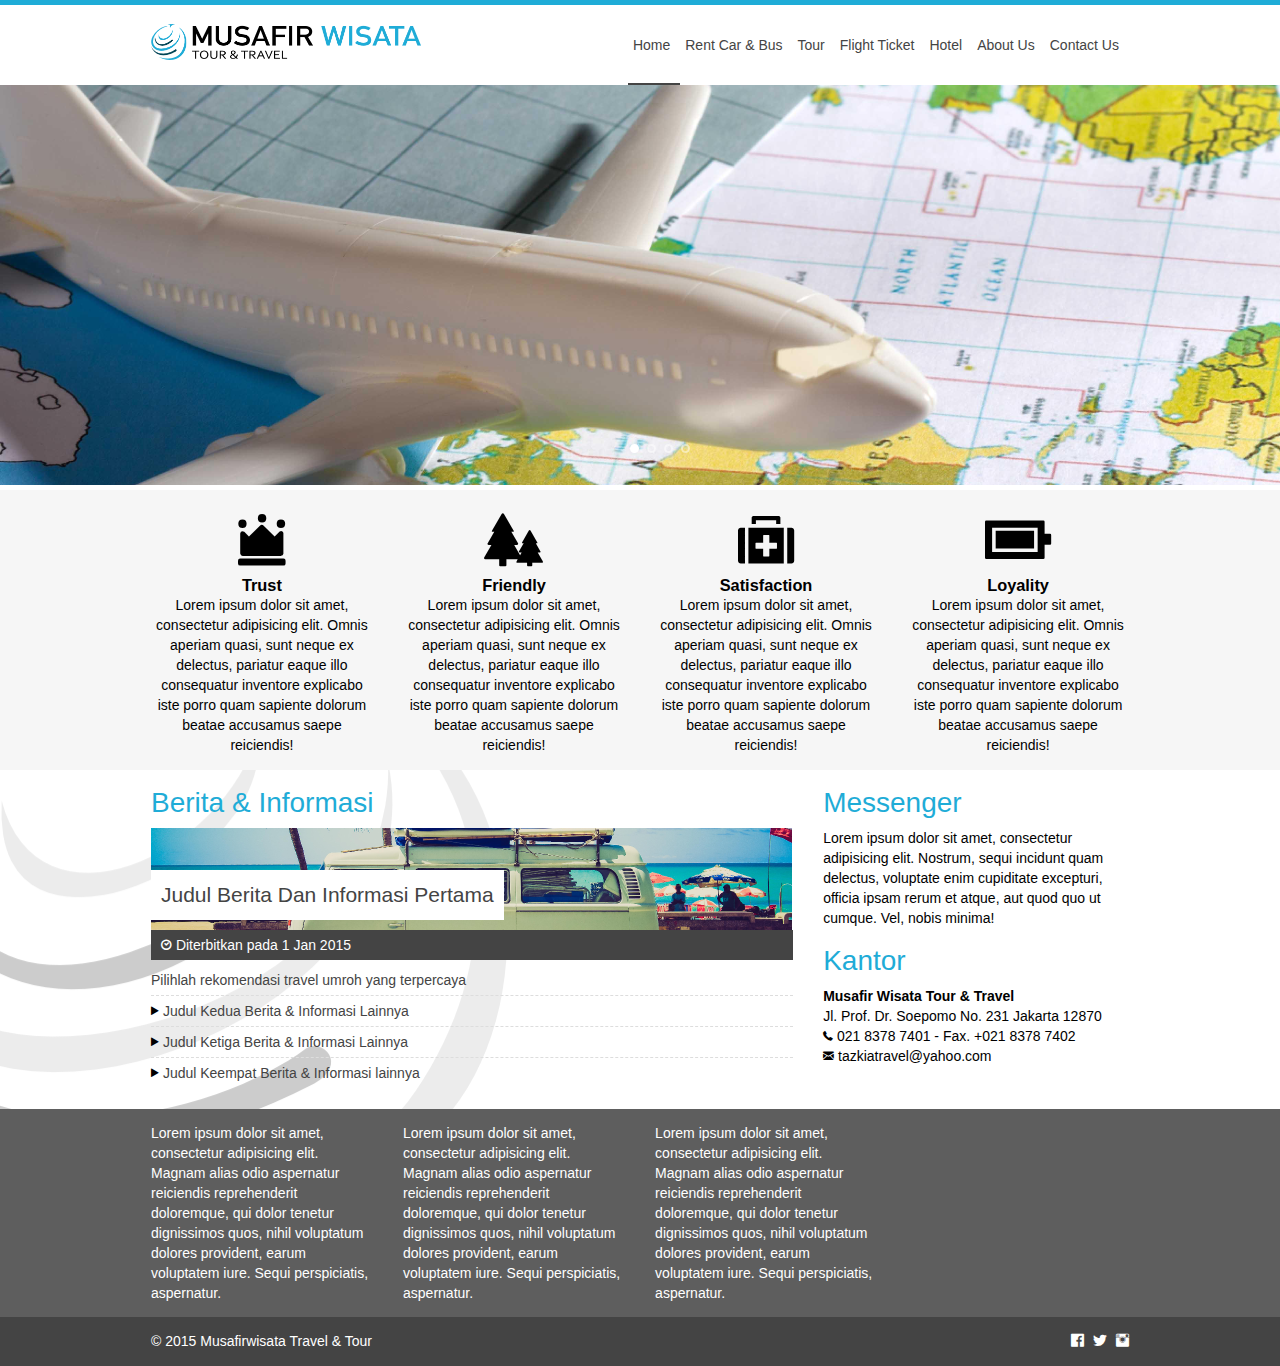
<file: index.html>
<!DOCTYPE html>
<!--[if lt IE 7]>      <html class="no-js lt-ie9 lt-ie8 lt-ie7"> <![endif]-->
<!--[if IE 7]>         <html class="no-js lt-ie9 lt-ie8"> <![endif]-->
<!--[if IE 8]>         <html class="no-js lt-ie9"> <![endif]-->
<!--[if gt IE 8]><!--> <html class="no-js"> <!--<![endif]-->
    <head>
        <meta charset="utf-8">
        <meta http-equiv="X-UA-Compatible" content="IE=edge,chrome=1">
        <title>Musafir Wisata</title>
        <meta name="descriptoin" content="">
        <meta name="viewport" content="width=device-width">

        <!-- Place favicon.ico and apple-touch-icon.png in the root directory -->

        <link rel="stylesheet" href="public/css/style.css">
        <!-- <link href='http://fonts.googleapis.com/css?family=Quicksand' rel='stylesheet' type='text/css'> -->

        
    </head>
    <body>
        <!--[if lt IE 7]>
            <p class="chromeframe">You are using an <strong>outdated</strong> browser. Please <a href="http://browsehappy.com/">upgrade your browser</a> or <a href="http://www.google.com/chromeframe/?redirect=true">activate Google Chrome Frame</a> to improve your experience.</p>
        <![endif]-->

        <!-- it just a sample conten, you can remove it -->
        
        <div id="header" class="bungkus">
            <header class="baris">
                <div class="zeen-4">
                    <div id="logo">
                        <h1>
                            <img src="./public/img/logo.png" alt="Musafir Wisata Travel">
                        </h1>
                    </div>
                </div>
                <div class="zeen-8">
                    
                    <nav>
                        <ul>
                            <li><a href="#" class="active">Home</a></li>
                            <li><a href="#">Rent Car & Bus</a></li>
                            <li><a href="#">Tour</a></li>
                            <li><a href="#">Flight Ticket</a></li>
                            <li><a href="#">Hotel</a></li>
                            <li><a href="#">About Us</a></li>
                            <li><a href="#">Contact Us</a></li>
                        </ul>
                    </nav>
                </div>
            </header>

        </div>
        <div id="slide">
            <ul>
                <li>
                    <img src="./public/img/slide-1.png" alt="Slide">
                </li>
                <li>
                    <img src="./public/img/slide-2.png" alt="Slide">
                </li>
                <li>
                    <img src="./public/img/slide-3.png" alt="Slide">
                </li>
                <li>
                    <img src="./public/img/slide-4.png" alt="Slide">
                </li>
            </ul>
            
        </div>
        <div id="konten-atas" class="bungkus">
            <div class="baris">
                <div class="zeen-3">
                    <i class="fi-crown"></i>
                    <h3>Trust</h3>
                    <p>
                        Lorem ipsum dolor sit amet, consectetur adipisicing elit. Omnis aperiam quasi, sunt neque ex delectus, pariatur eaque illo consequatur inventore explicabo iste porro quam sapiente dolorum beatae accusamus saepe reiciendis!
                    </p>
                </div>
                <div class="zeen-3">
                    <i class="fi-trees"></i>
                    <h3>Friendly</h3>
                    <p>
                        Lorem ipsum dolor sit amet, consectetur adipisicing elit. Omnis aperiam quasi, sunt neque ex delectus, pariatur eaque illo consequatur inventore explicabo iste porro quam sapiente dolorum beatae accusamus saepe reiciendis!
                    </p>
                </div>
                <div class="zeen-3">
                    <i class="fi-first-aid"></i>
                    <h3>Satisfaction</h3>
                    <p>
                        Lorem ipsum dolor sit amet, consectetur adipisicing elit. Omnis aperiam quasi, sunt neque ex delectus, pariatur eaque illo consequatur inventore explicabo iste porro quam sapiente dolorum beatae accusamus saepe reiciendis!
                    </p>
                </div>
                <div class="zeen-3">
                
                    <i class="fi-battery-full"></i>
                    <h3>Loyality</h3>
                    <p>
                        Lorem ipsum dolor sit amet, consectetur adipisicing elit. Omnis aperiam quasi, sunt neque ex delectus, pariatur eaque illo consequatur inventore explicabo iste porro quam sapiente dolorum beatae accusamus saepe reiciendis!
                    </p>
                </div>
            </div>
        </div>
        <div id="konten-utama" class="bungkus">
            <div class="baris">
                <div class="zeen-8">
                    <h2>Berita & Informasi</h2>
                    <!-- <article>
                        <h1>
                            <a href="#">Judul Berita Dan Informasi</a>
                        </h1>
                        <img src="public/img/thumb.png" alt="">
                        <div class="meta"><i class="fi-clock"></i> Diterbitkan pada 1 Jan 2015</div>
                        <p>
                            Lorem ipsum dolor sit amet, consectetur adipisicing elit. Tempore voluptatum, placeat, accusantium qui voluptate nisi iste expedita mollitia accusamus veniam neque aspernatur deserunt maxime repudiandae odit fuga eligendi officiis distinctio!
                        </p>
                    </article> -->
                    <ul>
                        <li>
                            <h1>
                                <a href="#">Judul Berita Dan Informasi Pertama</a>
                            </h1>
                            <img src="public/img/thumb.png" alt="">
                            <div class="meta"><i class="fi-clock"></i> Diterbitkan pada 1 Jan 2015</div>
                        </li>

                        <li>
                             <a href="#">Pilihlah rekomendasi travel umroh yang terpercaya</a>
                        </li>
                        <li><i class="fi-play"></i> <a href="#">Judul Kedua Berita & Informasi Lainnya</a></li>
                        <li><i class="fi-play"></i> <a href="#">Judul Ketiga Berita & Informasi Lainnya</a></li>
                        <li><i class="fi-play"></i> <a href="#">Judul Keempat Berita & Informasi lainnya</a></li>
                    </ul>
                </div>
                <aside class="zeen-4">
                    <article>
                        <h2>Messenger</h2>
                        <p>
                            Lorem ipsum dolor sit amet, consectetur adipisicing elit. Nostrum, sequi incidunt quam delectus, voluptate enim cupiditate excepturi, officia ipsam rerum et atque, aut quod quo ut cumque. Vel, nobis minima!
                        </p>
                    </article>
                    <article>
                        <h2>Kantor</h2>
                        <p>
                            <strong>Musafir Wisata Tour & Travel</strong>
                            <br>
                            Jl. Prof. Dr. Soepomo No. 231 Jakarta 12870
                            <br><i class="fi-telephone"></i> 021 8378 7401 - Fax. +021 8378 7402
                            <br><i class="fi-mail"></i> tazkiatravel@yahoo.com
                        </p>
                    </article>
                </aside>
            </div>
        </div>
        <div id="top-footer" class="bungkus">
            <div class="baris">
                <div class="zeen-3">
                    <p>
                        Lorem ipsum dolor sit amet, consectetur adipisicing elit. Magnam alias odio aspernatur reiciendis reprehenderit doloremque, qui dolor tenetur dignissimos quos, nihil voluptatum dolores provident, earum voluptatem iure. Sequi perspiciatis, aspernatur.
                    </p>
                </div>
                <div class="zeen-3">
                    <p>
                        Lorem ipsum dolor sit amet, consectetur adipisicing elit. Magnam alias odio aspernatur reiciendis reprehenderit doloremque, qui dolor tenetur dignissimos quos, nihil voluptatum dolores provident, earum voluptatem iure. Sequi perspiciatis, aspernatur.
                    </p>
                </div>
                <div class="zeen-3">
                    <p>
                        Lorem ipsum dolor sit amet, consectetur adipisicing elit. Magnam alias odio aspernatur reiciendis reprehenderit doloremque, qui dolor tenetur dignissimos quos, nihil voluptatum dolores provident, earum voluptatem iure. Sequi perspiciatis, aspernatur.
                    </p>
                </div>
            </div>
        </div>
        <div id="footer" class="bungkus">
            <div class="baris">
                <div class="zeen-12">
                    <div class="kiri">
                        <p>
                            &copy; 2015 Musafirwisata Travel & Tour
                        </p>
                    </div>
                    <div class="kanan">
                        <p>
                            <a href="#"><i class="fi-social-facebook"></i></a>
                            <a href="#"><i class="fi-social-twitter"></i></a>
                            <a href="#"><i class="fi-social-instagram"></i></a>

                        </p>
                    </div>
                </div>
            </div>
        </div>

        <script src="public/js/vendor/jquery-1.9.1.min.js"></script>
        <script src="public/js/unslider.min.js"></script>
        <script src="public/js/main.js"></script>
    </body>
</html>
</file>
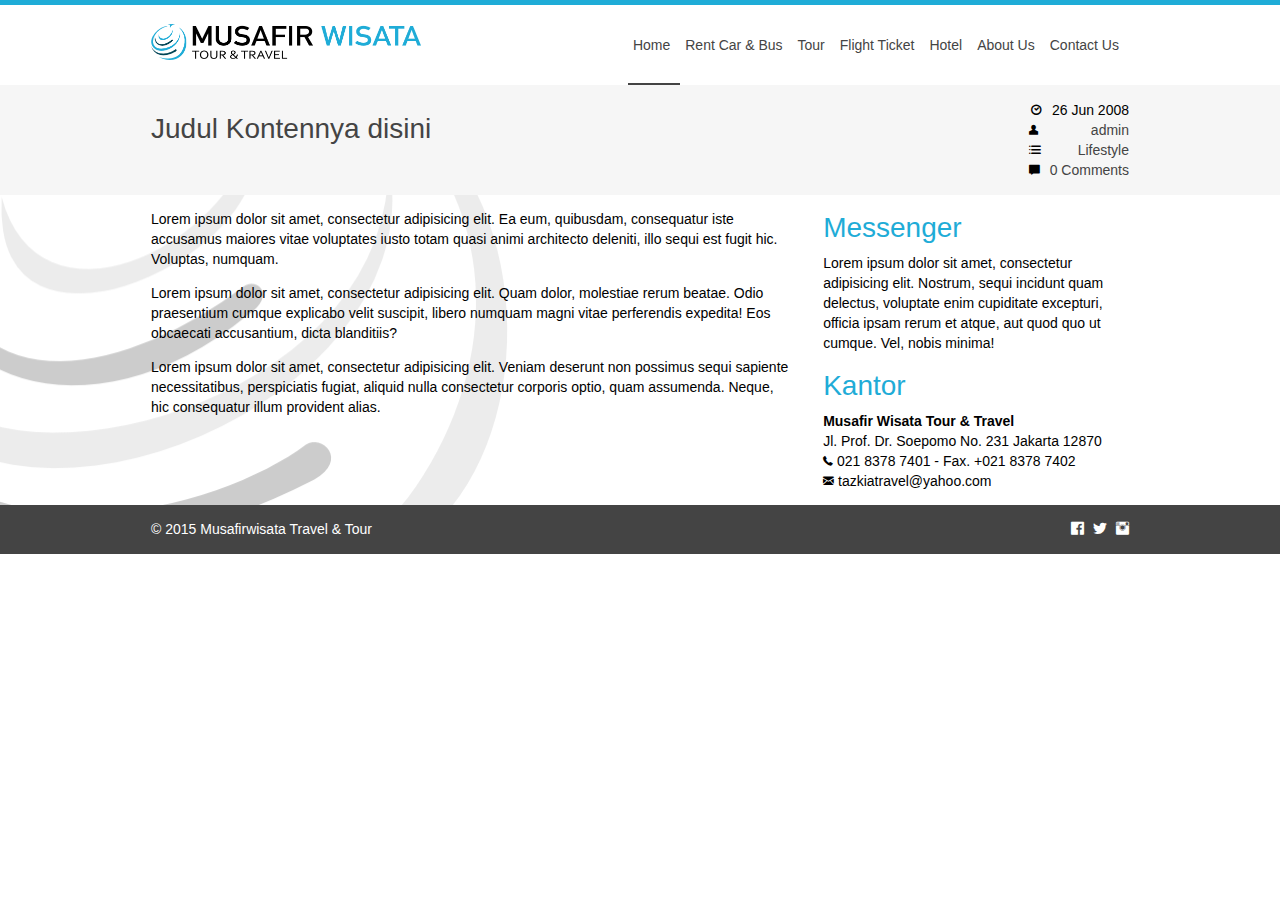
<file: detail.html>
<!DOCTYPE html>
<!--[if lt IE 7]>      <html class="no-js lt-ie9 lt-ie8 lt-ie7"> <![endif]-->
<!--[if IE 7]>         <html class="no-js lt-ie9 lt-ie8"> <![endif]-->
<!--[if IE 8]>         <html class="no-js lt-ie9"> <![endif]-->
<!--[if gt IE 8]><!--> <html class="no-js"> <!--<![endif]-->
    <head>
        <meta charset="utf-8">
        <meta http-equiv="X-UA-Compatible" content="IE=edge,chrome=1">
        <title>Musafir Wisata</title>
        <meta name="descriptoin" content="">
        <meta name="viewport" content="width=device-width">

        <!-- Place favicon.ico and apple-touch-icon.png in the root directory -->

        <link rel="stylesheet" href="public/css/style.css">
        <!-- <link href='http://fonts.googleapis.com/css?family=Quicksand' rel='stylesheet' type='text/css'> -->

        
    </head>
    <body>
        <!--[if lt IE 7]>
            <p class="chromeframe">You are using an <strong>outdated</strong> browser. Please <a href="http://browsehappy.com/">upgrade your browser</a> or <a href="http://www.google.com/chromeframe/?redirect=true">activate Google Chrome Frame</a> to improve your experience.</p>
        <![endif]-->

        <!-- it just a sample conten, you can remove it -->
        
        <div id="header" class="bungkus">
            <header class="baris">
                <div class="zeen-4">
                    <div id="logo">
                        <h1>
                            <img src="./public/img/logo.png" alt="Musafir Wisata Travel">
                        </h1>
                    </div>
                </div>
                <div class="zeen-8">
                    
                    <nav>
                        <ul>
                            <li><a href="#" class="active">Home</a></li>
                            <li><a href="#">Rent Car & Bus</a></li>
                            <li><a href="#">Tour</a></li>
                            <li><a href="#">Flight Ticket</a></li>
                            <li><a href="#">Hotel</a></li>
                            <li><a href="#">About Us</a></li>
                            <li><a href="#">Contact Us</a></li>
                        </ul>
                    </nav>
                </div>
            </header>

        </div>
       
        <div id="konten-atas" class="bungkus" class="detail-page">
            <div class="baris">
                <div class="zeen-12">
                    <h1>
                        <a href="#">Judul Kontennya disini</a>
                    </h1>
                    <time datetime="2008-06-26" class="post-date entry-date updated" itemprop="datePublished"><i class="fi-clock"></i> 26 Jun 2008</time>
                    <p class="post-meta entry-meta"> 
                        <span class="post-author"><span class="author vcard" itemprop="author" ><i class="fi-torso"></i><a class="url fn n" href="#" rel="author" itemprop="name">admin</a></span></span>
                        <span class="post-category"><i class="fi-list-bullet"></i><a href="#" rel="category tag">Lifestyle</a></span>
                        <span class="post-comment"><i class="fi-comment"></i><a href="#" title="Komentar pada Clean Air">0 Comments</a></span>
                    </p>
                </div>
            </div>
        </div>
        <div id="konten-utama" class="bungkus">
            <div class="baris">
                <div class="zeen-8">
                    <div class="entry-content">
                        <p>
                            Lorem ipsum dolor sit amet, consectetur adipisicing elit. Ea eum, quibusdam, consequatur iste accusamus maiores vitae voluptates iusto totam quasi animi architecto deleniti, illo sequi est fugit hic. Voluptas, numquam.
                        </p>
                        <p>
                            Lorem ipsum dolor sit amet, consectetur adipisicing elit. Quam dolor, molestiae rerum beatae. Odio praesentium cumque explicabo velit suscipit, libero numquam magni vitae perferendis expedita! Eos obcaecati accusantium, dicta blanditiis?
                        </p>
                        <p>
                            Lorem ipsum dolor sit amet, consectetur adipisicing elit. Veniam deserunt non possimus sequi sapiente necessitatibus, perspiciatis fugiat, aliquid nulla consectetur corporis optio, quam assumenda. Neque, hic consequatur illum provident alias.
                        </p>
                    </div>
                </div>
                <aside class="zeen-4">
                    <article>
                        <h2>Messenger</h2>
                        <p>
                            Lorem ipsum dolor sit amet, consectetur adipisicing elit. Nostrum, sequi incidunt quam delectus, voluptate enim cupiditate excepturi, officia ipsam rerum et atque, aut quod quo ut cumque. Vel, nobis minima!
                        </p>
                    </article>
                    <article>
                        <h2>Kantor</h2>
                        <p>
                            <strong>Musafir Wisata Tour & Travel</strong>
                            <br>
                            Jl. Prof. Dr. Soepomo No. 231 Jakarta 12870
                            <br><i class="fi-telephone"></i> 021 8378 7401 - Fax. +021 8378 7402
                            <br><i class="fi-mail"></i> tazkiatravel@yahoo.com
                        </p>
                    </article>
                </aside>
            </div>
        </div>
        <div id="footer" class="bungkus">
            <div class="baris">
                <div class="zeen-12">
                    <div class="kiri">
                        <p>
                            &copy; 2015 Musafirwisata Travel & Tour
                        </p>
                    </div>
                    <div class="kanan">
                        <p>
                            <a href="#"><i class="fi-social-facebook"></i></a>
                            <a href="#"><i class="fi-social-twitter"></i></a>
                            <a href="#"><i class="fi-social-instagram"></i></a>

                        </p>
                    </div>
                </div>
            </div>
        </div>

        <script src="public/js/vendor/jquery-1.9.1.min.js"></script>
        <script src="public/js/unslider.min.js"></script>
        <script src="public/js/main.js"></script>
    </body>
</html>
</file>
<file: public/css/style.css>
article,
aside,
details,
figcaption,
figure,
footer,
header,
hgroup,
main,
nav,
section,
summary {
  display: block;
}

audio,
canvas,
video {
  display: inline-block;
}

audio:not([controls]) {
  display: none;
  height: 0;
}

[hidden] {
  display: none;
}

html {
  background: #fff;
  /* 1 */
  color: #000;
  /* 2 */
  font-family: sans-serif;
  /* 3 */
  -ms-text-size-adjust: 100%;
  /* 4 */
  -webkit-text-size-adjust: 100%;
  /* 4 */
}

body {
  margin: 0;
}

a:focus {
  outline: thin dotted;
}

a:active,
a:hover {
  outline: 0;
}

h1 {
  font-size: 2em;
  margin: 0.67em 0;
}

abbr[title] {
  border-bottom: 1px dotted;
}

b,
strong {
  font-weight: bold;
}

dfn {
  font-style: italic;
}

hr {
  -moz-box-sizing: content-box;
  box-sizing: content-box;
  height: 0;
}

mark {
  background: #ff0;
  color: #000;
}

code,
kbd,
pre,
samp {
  font-family: monospace, serif;
  font-size: 1em;
}

pre {
  white-space: pre-wrap;
}

q {
  quotes: "\201C" "\201D" "\2018" "\2019";
}

small {
  font-size: 80%;
}

sub,
sup {
  font-size: 75%;
  line-height: 0;
  position: relative;
  vertical-align: baseline;
}

sup {
  top: -0.5em;
}

sub {
  bottom: -0.25em;
}

img {
  border: 0;
}

svg:not(:root) {
  overflow: hidden;
}

figure {
  margin: 0;
}

fieldset {
  border: 1px solid #c0c0c0;
  margin: 0 2px;
  padding: 0.35em 0.625em 0.75em;
}

legend {
  border: 0;
  /* 1 */
  padding: 0;
  /* 2 */
}

button,
input,
select,
textarea {
  font-family: inherit;
  /* 1 */
  font-size: 100%;
  /* 2 */
  margin: 0;
  /* 3 */
}

button,
input {
  line-height: normal;
}

button,
select {
  text-transform: none;
}

button,
html input[type="button"],
input[type="reset"],
input[type="submit"] {
  -webkit-appearance: button;
  /* 2 */
  cursor: pointer;
  /* 3 */
}

button[disabled],
html input[disabled] {
  cursor: default;
}

input[type="checkbox"],
input[type="radio"] {
  box-sizing: border-box;
  /* 1 */
  padding: 0;
  /* 2 */
}

input[type="search"] {
  -webkit-appearance: textfield;
  /* 1 */
  -moz-box-sizing: content-box;
  -webkit-box-sizing: content-box;
  /* 2 */
  box-sizing: content-box;
}

input[type="search"]::-webkit-search-cancel-button,
input[type="search"]::-webkit-search-decoration {
  -webkit-appearance: none;
}

button::-moz-focus-inner,
input::-moz-focus-inner {
  border: 0;
  padding: 0;
}

textarea {
  overflow: auto;
  /* 1 */
  vertical-align: top;
  /* 2 */
}

table {
  border-collapse: collapse;
  border-spacing: 0;
}

/* 
 * Foundation Icons v 3.0
 * Made by ZURB 2013 http://zurb.com/playground/foundation-icon-fonts-3
 * MIT License
 */
@font-face {
  font-family: "foundation-icons";
  src: url('../fonts/foundation-icons.ttf?1421068363') format('truetype'), url('../fonts/foundation-icons.eot?&1421068363#iefix') format('embedded-opentype'), url('../fonts/foundation-icons.woff?1421068363') format('woff'), url('../fonts/foundation-icons.svg?1421068363#fontcustom') format('svg');
}
.step {
  display: inline-block;
  line-height: 1;
  width: 10%;
}

.size-12 {
  font-size: 12px;
}

.size-14 {
  font-size: 14px;
}

.size-16 {
  font-size: 16px;
}

.size-18 {
  font-size: 18px;
}

.size-21 {
  font-size: 21px;
}

.size-24 {
  font-size: 24px;
}

.size-36 {
  font-size: 36px;
}

.size-48 {
  font-size: 48px;
}

.size-60 {
  font-size: 60px;
}

.size-72 {
  font-size: 72px;
}

.fi-address-book:before,
.fi-alert:before,
.fi-align-center:before,
.fi-align-justify:before,
.fi-align-left:before,
.fi-align-right:before,
.fi-anchor:before,
.fi-annotate:before,
.fi-archive:before,
.fi-arrow-down:before,
.fi-arrow-left:before,
.fi-arrow-right:before,
.fi-arrow-up:before,
.fi-arrows-compress:before,
.fi-arrows-expand:before,
.fi-arrows-in:before,
.fi-arrows-out:before,
.fi-asl:before,
.fi-asterisk:before,
.fi-at-sign:before,
.fi-background-color:before,
.fi-battery-empty:before,
.fi-battery-full:before,
.fi-battery-half:before,
.fi-bitcoin-circle:before,
.fi-bitcoin:before,
.fi-blind:before,
.fi-bluetooth:before,
.fi-bold:before,
.fi-book-bookmark:before,
.fi-book:before,
.fi-bookmark:before,
.fi-braille:before,
.fi-burst-new:before,
.fi-burst-sale:before,
.fi-burst:before,
.fi-calendar:before,
.fi-camera:before,
.fi-check:before,
.fi-checkbox:before,
.fi-clipboard-notes:before,
.fi-clipboard-pencil:before,
.fi-clipboard:before,
.fi-clock:before,
.fi-closed-caption:before,
.fi-cloud:before,
.fi-comment-minus:before,
.fi-comment-quotes:before,
.fi-comment-video:before,
.fi-comment:before,
.fi-comments:before,
.fi-compass:before,
.fi-contrast:before,
.fi-credit-card:before,
.fi-crop:before,
.fi-crown:before,
.fi-css3:before,
.fi-database:before,
.fi-die-five:before,
.fi-die-four:before,
.fi-die-one:before,
.fi-die-six:before,
.fi-die-three:before,
.fi-die-two:before,
.fi-dislike:before,
.fi-dollar-bill:before,
.fi-dollar:before,
.fi-download:before,
.fi-eject:before,
.fi-elevator:before,
.fi-euro:before,
.fi-eye:before,
.fi-fast-forward:before,
.fi-female-symbol:before,
.fi-female:before,
.fi-filter:before,
.fi-first-aid:before,
.fi-flag:before,
.fi-folder-add:before,
.fi-folder-lock:before,
.fi-folder:before,
.fi-foot:before,
.fi-foundation:before,
.fi-graph-bar:before,
.fi-graph-horizontal:before,
.fi-graph-pie:before,
.fi-graph-trend:before,
.fi-guide-dog:before,
.fi-hearing-aid:before,
.fi-heart:before,
.fi-home:before,
.fi-html5:before,
.fi-indent-less:before,
.fi-indent-more:before,
.fi-info:before,
.fi-italic:before,
.fi-key:before,
.fi-laptop:before,
.fi-layout:before,
.fi-lightbulb:before,
.fi-like:before,
.fi-link:before,
.fi-list-bullet:before,
.fi-list-number:before,
.fi-list-thumbnails:before,
.fi-list:before,
.fi-lock:before,
.fi-loop:before,
.fi-magnifying-glass:before,
.fi-mail:before,
.fi-male-female:before,
.fi-male-symbol:before,
.fi-male:before,
.fi-map:before,
.fi-marker:before,
.fi-megaphone:before,
.fi-microphone:before,
.fi-minus-circle:before,
.fi-minus:before,
.fi-mobile-signal:before,
.fi-mobile:before,
.fi-monitor:before,
.fi-mountains:before,
.fi-music:before,
.fi-next:before,
.fi-no-dogs:before,
.fi-no-smoking:before,
.fi-page-add:before,
.fi-page-copy:before,
.fi-page-csv:before,
.fi-page-delete:before,
.fi-page-doc:before,
.fi-page-edit:before,
.fi-page-export-csv:before,
.fi-page-export-doc:before,
.fi-page-export-pdf:before,
.fi-page-export:before,
.fi-page-filled:before,
.fi-page-multiple:before,
.fi-page-pdf:before,
.fi-page-remove:before,
.fi-page-search:before,
.fi-page:before,
.fi-paint-bucket:before,
.fi-paperclip:before,
.fi-pause:before,
.fi-paw:before,
.fi-paypal:before,
.fi-pencil:before,
.fi-photo:before,
.fi-play-circle:before,
.fi-play-video:before,
.fi-play:before,
.fi-plus:before,
.fi-pound:before,
.fi-power:before,
.fi-previous:before,
.fi-price-tag:before,
.fi-pricetag-multiple:before,
.fi-print:before,
.fi-prohibited:before,
.fi-projection-screen:before,
.fi-puzzle:before,
.fi-quote:before,
.fi-record:before,
.fi-refresh:before,
.fi-results-demographics:before,
.fi-results:before,
.fi-rewind-ten:before,
.fi-rewind:before,
.fi-rss:before,
.fi-safety-cone:before,
.fi-save:before,
.fi-share:before,
.fi-sheriff-badge:before,
.fi-shield:before,
.fi-shopping-bag:before,
.fi-shopping-cart:before,
.fi-shuffle:before,
.fi-skull:before,
.fi-social-500px:before,
.fi-social-adobe:before,
.fi-social-amazon:before,
.fi-social-android:before,
.fi-social-apple:before,
.fi-social-behance:before,
.fi-social-bing:before,
.fi-social-blogger:before,
.fi-social-delicious:before,
.fi-social-designer-news:before,
.fi-social-deviant-art:before,
.fi-social-digg:before,
.fi-social-dribbble:before,
.fi-social-drive:before,
.fi-social-dropbox:before,
.fi-social-evernote:before,
.fi-social-facebook:before,
.fi-social-flickr:before,
.fi-social-forrst:before,
.fi-social-foursquare:before,
.fi-social-game-center:before,
.fi-social-github:before,
.fi-social-google-plus:before,
.fi-social-hacker-news:before,
.fi-social-hi5:before,
.fi-social-instagram:before,
.fi-social-joomla:before,
.fi-social-lastfm:before,
.fi-social-linkedin:before,
.fi-social-medium:before,
.fi-social-myspace:before,
.fi-social-orkut:before,
.fi-social-path:before,
.fi-social-picasa:before,
.fi-social-pinterest:before,
.fi-social-rdio:before,
.fi-social-reddit:before,
.fi-social-skillshare:before,
.fi-social-skype:before,
.fi-social-smashing-mag:before,
.fi-social-snapchat:before,
.fi-social-spotify:before,
.fi-social-squidoo:before,
.fi-social-stack-overflow:before,
.fi-social-steam:before,
.fi-social-stumbleupon:before,
.fi-social-treehouse:before,
.fi-social-tumblr:before,
.fi-social-twitter:before,
.fi-social-vimeo:before,
.fi-social-windows:before,
.fi-social-xbox:before,
.fi-social-yahoo:before,
.fi-social-yelp:before,
.fi-social-youtube:before,
.fi-social-zerply:before,
.fi-social-zurb:before,
.fi-sound:before,
.fi-star:before,
.fi-stop:before,
.fi-strikethrough:before,
.fi-subscript:before,
.fi-superscript:before,
.fi-tablet-landscape:before,
.fi-tablet-portrait:before,
.fi-target-two:before,
.fi-target:before,
.fi-telephone-accessible:before,
.fi-telephone:before,
.fi-text-color:before,
.fi-thumbnails:before,
.fi-ticket:before,
.fi-torso-business:before,
.fi-torso-female:before,
.fi-torso:before,
.fi-torsos-all-female:before,
.fi-torsos-all:before,
.fi-torsos-female-male:before,
.fi-torsos-male-female:before,
.fi-torsos:before,
.fi-trash:before,
.fi-trees:before,
.fi-trophy:before,
.fi-underline:before,
.fi-universal-access:before,
.fi-unlink:before,
.fi-unlock:before,
.fi-upload-cloud:before,
.fi-upload:before,
.fi-usb:before,
.fi-video:before,
.fi-volume-none:before,
.fi-volume-strike:before,
.fi-volume:before,
.fi-web:before,
.fi-wheelchair:before,
.fi-widget:before,
.fi-wrench:before,
.fi-x-circle:before,
.fi-x:before,
.fi-yen:before,
.fi-zoom-in:before,
.fi-zoom-out:before {
  font-family: "foundation-icons";
  font-style: normal;
  font-weight: normal;
  font-variant: normal;
  text-transform: none;
  line-height: 1;
  -webkit-font-smoothing: antialiased;
  display: inline-block;
  text-decoration: inherit;
}

.fi-address-book:before {
  content: "\f100";
}

.fi-alert:before {
  content: "\f101";
}

.fi-align-center:before {
  content: "\f102";
}

.fi-align-justify:before {
  content: "\f103";
}

.fi-align-left:before {
  content: "\f104";
}

.fi-align-right:before {
  content: "\f105";
}

.fi-anchor:before {
  content: "\f106";
}

.fi-annotate:before {
  content: "\f107";
}

.fi-archive:before {
  content: "\f108";
}

.fi-arrow-down:before {
  content: "\f109";
}

.fi-arrow-left:before {
  content: "\f10a";
}

.fi-arrow-right:before {
  content: "\f10b";
}

.fi-arrow-up:before {
  content: "\f10c";
}

.fi-arrows-compress:before {
  content: "\f10d";
}

.fi-arrows-expand:before {
  content: "\f10e";
}

.fi-arrows-in:before {
  content: "\f10f";
}

.fi-arrows-out:before {
  content: "\f110";
}

.fi-asl:before {
  content: "\f111";
}

.fi-asterisk:before {
  content: "\f112";
}

.fi-at-sign:before {
  content: "\f113";
}

.fi-background-color:before {
  content: "\f114";
}

.fi-battery-empty:before {
  content: "\f115";
}

.fi-battery-full:before {
  content: "\f116";
}

.fi-battery-half:before {
  content: "\f117";
}

.fi-bitcoin-circle:before {
  content: "\f118";
}

.fi-bitcoin:before {
  content: "\f119";
}

.fi-blind:before {
  content: "\f11a";
}

.fi-bluetooth:before {
  content: "\f11b";
}

.fi-bold:before {
  content: "\f11c";
}

.fi-book-bookmark:before {
  content: "\f11d";
}

.fi-book:before {
  content: "\f11e";
}

.fi-bookmark:before {
  content: "\f11f";
}

.fi-braille:before {
  content: "\f120";
}

.fi-burst-new:before {
  content: "\f121";
}

.fi-burst-sale:before {
  content: "\f122";
}

.fi-burst:before {
  content: "\f123";
}

.fi-calendar:before {
  content: "\f124";
}

.fi-camera:before {
  content: "\f125";
}

.fi-check:before {
  content: "\f126";
}

.fi-checkbox:before {
  content: "\f127";
}

.fi-clipboard-notes:before {
  content: "\f128";
}

.fi-clipboard-pencil:before {
  content: "\f129";
}

.fi-clipboard:before {
  content: "\f12a";
}

.fi-clock:before {
  content: "\f12b";
}

.fi-closed-caption:before {
  content: "\f12c";
}

.fi-cloud:before {
  content: "\f12d";
}

.fi-comment-minus:before {
  content: "\f12e";
}

.fi-comment-quotes:before {
  content: "\f12f";
}

.fi-comment-video:before {
  content: "\f130";
}

.fi-comment:before {
  content: "\f131";
}

.fi-comments:before {
  content: "\f132";
}

.fi-compass:before {
  content: "\f133";
}

.fi-contrast:before {
  content: "\f134";
}

.fi-credit-card:before {
  content: "\f135";
}

.fi-crop:before {
  content: "\f136";
}

.fi-crown:before {
  content: "\f137";
}

.fi-css3:before {
  content: "\f138";
}

.fi-database:before {
  content: "\f139";
}

.fi-die-five:before {
  content: "\f13a";
}

.fi-die-four:before {
  content: "\f13b";
}

.fi-die-one:before {
  content: "\f13c";
}

.fi-die-six:before {
  content: "\f13d";
}

.fi-die-three:before {
  content: "\f13e";
}

.fi-die-two:before {
  content: "\f13f";
}

.fi-dislike:before {
  content: "\f140";
}

.fi-dollar-bill:before {
  content: "\f141";
}

.fi-dollar:before {
  content: "\f142";
}

.fi-download:before {
  content: "\f143";
}

.fi-eject:before {
  content: "\f144";
}

.fi-elevator:before {
  content: "\f145";
}

.fi-euro:before {
  content: "\f146";
}

.fi-eye:before {
  content: "\f147";
}

.fi-fast-forward:before {
  content: "\f148";
}

.fi-female-symbol:before {
  content: "\f149";
}

.fi-female:before {
  content: "\f14a";
}

.fi-filter:before {
  content: "\f14b";
}

.fi-first-aid:before {
  content: "\f14c";
}

.fi-flag:before {
  content: "\f14d";
}

.fi-folder-add:before {
  content: "\f14e";
}

.fi-folder-lock:before {
  content: "\f14f";
}

.fi-folder:before {
  content: "\f150";
}

.fi-foot:before {
  content: "\f151";
}

.fi-foundation:before {
  content: "\f152";
}

.fi-graph-bar:before {
  content: "\f153";
}

.fi-graph-horizontal:before {
  content: "\f154";
}

.fi-graph-pie:before {
  content: "\f155";
}

.fi-graph-trend:before {
  content: "\f156";
}

.fi-guide-dog:before {
  content: "\f157";
}

.fi-hearing-aid:before {
  content: "\f158";
}

.fi-heart:before {
  content: "\f159";
}

.fi-home:before {
  content: "\f15a";
}

.fi-html5:before {
  content: "\f15b";
}

.fi-indent-less:before {
  content: "\f15c";
}

.fi-indent-more:before {
  content: "\f15d";
}

.fi-info:before {
  content: "\f15e";
}

.fi-italic:before {
  content: "\f15f";
}

.fi-key:before {
  content: "\f160";
}

.fi-laptop:before {
  content: "\f161";
}

.fi-layout:before {
  content: "\f162";
}

.fi-lightbulb:before {
  content: "\f163";
}

.fi-like:before {
  content: "\f164";
}

.fi-link:before {
  content: "\f165";
}

.fi-list-bullet:before {
  content: "\f166";
}

.fi-list-number:before {
  content: "\f167";
}

.fi-list-thumbnails:before {
  content: "\f168";
}

.fi-list:before {
  content: "\f169";
}

.fi-lock:before {
  content: "\f16a";
}

.fi-loop:before {
  content: "\f16b";
}

.fi-magnifying-glass:before {
  content: "\f16c";
}

.fi-mail:before {
  content: "\f16d";
}

.fi-male-female:before {
  content: "\f16e";
}

.fi-male-symbol:before {
  content: "\f16f";
}

.fi-male:before {
  content: "\f170";
}

.fi-map:before {
  content: "\f171";
}

.fi-marker:before {
  content: "\f172";
}

.fi-megaphone:before {
  content: "\f173";
}

.fi-microphone:before {
  content: "\f174";
}

.fi-minus-circle:before {
  content: "\f175";
}

.fi-minus:before {
  content: "\f176";
}

.fi-mobile-signal:before {
  content: "\f177";
}

.fi-mobile:before {
  content: "\f178";
}

.fi-monitor:before {
  content: "\f179";
}

.fi-mountains:before {
  content: "\f17a";
}

.fi-music:before {
  content: "\f17b";
}

.fi-next:before {
  content: "\f17c";
}

.fi-no-dogs:before {
  content: "\f17d";
}

.fi-no-smoking:before {
  content: "\f17e";
}

.fi-page-add:before {
  content: "\f17f";
}

.fi-page-copy:before {
  content: "\f180";
}

.fi-page-csv:before {
  content: "\f181";
}

.fi-page-delete:before {
  content: "\f182";
}

.fi-page-doc:before {
  content: "\f183";
}

.fi-page-edit:before {
  content: "\f184";
}

.fi-page-export-csv:before {
  content: "\f185";
}

.fi-page-export-doc:before {
  content: "\f186";
}

.fi-page-export-pdf:before {
  content: "\f187";
}

.fi-page-export:before {
  content: "\f188";
}

.fi-page-filled:before {
  content: "\f189";
}

.fi-page-multiple:before {
  content: "\f18a";
}

.fi-page-pdf:before {
  content: "\f18b";
}

.fi-page-remove:before {
  content: "\f18c";
}

.fi-page-search:before {
  content: "\f18d";
}

.fi-page:before {
  content: "\f18e";
}

.fi-paint-bucket:before {
  content: "\f18f";
}

.fi-paperclip:before {
  content: "\f190";
}

.fi-pause:before {
  content: "\f191";
}

.fi-paw:before {
  content: "\f192";
}

.fi-paypal:before {
  content: "\f193";
}

.fi-pencil:before {
  content: "\f194";
}

.fi-photo:before {
  content: "\f195";
}

.fi-play-circle:before {
  content: "\f196";
}

.fi-play-video:before {
  content: "\f197";
}

.fi-play:before {
  content: "\f198";
}

.fi-plus:before {
  content: "\f199";
}

.fi-pound:before {
  content: "\f19a";
}

.fi-power:before {
  content: "\f19b";
}

.fi-previous:before {
  content: "\f19c";
}

.fi-price-tag:before {
  content: "\f19d";
}

.fi-pricetag-multiple:before {
  content: "\f19e";
}

.fi-print:before {
  content: "\f19f";
}

.fi-prohibited:before {
  content: "\f1a0";
}

.fi-projection-screen:before {
  content: "\f1a1";
}

.fi-puzzle:before {
  content: "\f1a2";
}

.fi-quote:before {
  content: "\f1a3";
}

.fi-record:before {
  content: "\f1a4";
}

.fi-refresh:before {
  content: "\f1a5";
}

.fi-results-demographics:before {
  content: "\f1a6";
}

.fi-results:before {
  content: "\f1a7";
}

.fi-rewind-ten:before {
  content: "\f1a8";
}

.fi-rewind:before {
  content: "\f1a9";
}

.fi-rss:before {
  content: "\f1aa";
}

.fi-safety-cone:before {
  content: "\f1ab";
}

.fi-save:before {
  content: "\f1ac";
}

.fi-share:before {
  content: "\f1ad";
}

.fi-sheriff-badge:before {
  content: "\f1ae";
}

.fi-shield:before {
  content: "\f1af";
}

.fi-shopping-bag:before {
  content: "\f1b0";
}

.fi-shopping-cart:before {
  content: "\f1b1";
}

.fi-shuffle:before {
  content: "\f1b2";
}

.fi-skull:before {
  content: "\f1b3";
}

.fi-social-500px:before {
  content: "\f1b4";
}

.fi-social-adobe:before {
  content: "\f1b5";
}

.fi-social-amazon:before {
  content: "\f1b6";
}

.fi-social-android:before {
  content: "\f1b7";
}

.fi-social-apple:before {
  content: "\f1b8";
}

.fi-social-behance:before {
  content: "\f1b9";
}

.fi-social-bing:before {
  content: "\f1ba";
}

.fi-social-blogger:before {
  content: "\f1bb";
}

.fi-social-delicious:before {
  content: "\f1bc";
}

.fi-social-designer-news:before {
  content: "\f1bd";
}

.fi-social-deviant-art:before {
  content: "\f1be";
}

.fi-social-digg:before {
  content: "\f1bf";
}

.fi-social-dribbble:before {
  content: "\f1c0";
}

.fi-social-drive:before {
  content: "\f1c1";
}

.fi-social-dropbox:before {
  content: "\f1c2";
}

.fi-social-evernote:before {
  content: "\f1c3";
}

.fi-social-facebook:before {
  content: "\f1c4";
}

.fi-social-flickr:before {
  content: "\f1c5";
}

.fi-social-forrst:before {
  content: "\f1c6";
}

.fi-social-foursquare:before {
  content: "\f1c7";
}

.fi-social-game-center:before {
  content: "\f1c8";
}

.fi-social-github:before {
  content: "\f1c9";
}

.fi-social-google-plus:before {
  content: "\f1ca";
}

.fi-social-hacker-news:before {
  content: "\f1cb";
}

.fi-social-hi5:before {
  content: "\f1cc";
}

.fi-social-instagram:before {
  content: "\f1cd";
}

.fi-social-joomla:before {
  content: "\f1ce";
}

.fi-social-lastfm:before {
  content: "\f1cf";
}

.fi-social-linkedin:before {
  content: "\f1d0";
}

.fi-social-medium:before {
  content: "\f1d1";
}

.fi-social-myspace:before {
  content: "\f1d2";
}

.fi-social-orkut:before {
  content: "\f1d3";
}

.fi-social-path:before {
  content: "\f1d4";
}

.fi-social-picasa:before {
  content: "\f1d5";
}

.fi-social-pinterest:before {
  content: "\f1d6";
}

.fi-social-rdio:before {
  content: "\f1d7";
}

.fi-social-reddit:before {
  content: "\f1d8";
}

.fi-social-skillshare:before {
  content: "\f1d9";
}

.fi-social-skype:before {
  content: "\f1da";
}

.fi-social-smashing-mag:before {
  content: "\f1db";
}

.fi-social-snapchat:before {
  content: "\f1dc";
}

.fi-social-spotify:before {
  content: "\f1dd";
}

.fi-social-squidoo:before {
  content: "\f1de";
}

.fi-social-stack-overflow:before {
  content: "\f1df";
}

.fi-social-steam:before {
  content: "\f1e0";
}

.fi-social-stumbleupon:before {
  content: "\f1e1";
}

.fi-social-treehouse:before {
  content: "\f1e2";
}

.fi-social-tumblr:before {
  content: "\f1e3";
}

.fi-social-twitter:before {
  content: "\f1e4";
}

.fi-social-vimeo:before {
  content: "\f1e5";
}

.fi-social-windows:before {
  content: "\f1e6";
}

.fi-social-xbox:before {
  content: "\f1e7";
}

.fi-social-yahoo:before {
  content: "\f1e8";
}

.fi-social-yelp:before {
  content: "\f1e9";
}

.fi-social-youtube:before {
  content: "\f1ea";
}

.fi-social-zerply:before {
  content: "\f1eb";
}

.fi-social-zurb:before {
  content: "\f1ec";
}

.fi-sound:before {
  content: "\f1ed";
}

.fi-star:before {
  content: "\f1ee";
}

.fi-stop:before {
  content: "\f1ef";
}

.fi-strikethrough:before {
  content: "\f1f0";
}

.fi-subscript:before {
  content: "\f1f1";
}

.fi-superscript:before {
  content: "\f1f2";
}

.fi-tablet-landscape:before {
  content: "\f1f3";
}

.fi-tablet-portrait:before {
  content: "\f1f4";
}

.fi-target-two:before {
  content: "\f1f5";
}

.fi-target:before {
  content: "\f1f6";
}

.fi-telephone-accessible:before {
  content: "\f1f7";
}

.fi-telephone:before {
  content: "\f1f8";
}

.fi-text-color:before {
  content: "\f1f9";
}

.fi-thumbnails:before {
  content: "\f1fa";
}

.fi-ticket:before {
  content: "\f1fb";
}

.fi-torso-business:before {
  content: "\f1fc";
}

.fi-torso-female:before {
  content: "\f1fd";
}

.fi-torso:before {
  content: "\f1fe";
}

.fi-torsos-all-female:before {
  content: "\f1ff";
}

.fi-torsos-all:before {
  content: "\f200";
}

.fi-torsos-female-male:before {
  content: "\f201";
}

.fi-torsos-male-female:before {
  content: "\f202";
}

.fi-torsos:before {
  content: "\f203";
}

.fi-trash:before {
  content: "\f204";
}

.fi-trees:before {
  content: "\f205";
}

.fi-trophy:before {
  content: "\f206";
}

.fi-underline:before {
  content: "\f207";
}

.fi-universal-access:before {
  content: "\f208";
}

.fi-unlink:before {
  content: "\f209";
}

.fi-unlock:before {
  content: "\f20a";
}

.fi-upload-cloud:before {
  content: "\f20b";
}

.fi-upload:before {
  content: "\f20c";
}

.fi-usb:before {
  content: "\f20d";
}

.fi-video:before {
  content: "\f20e";
}

.fi-volume-none:before {
  content: "\f20f";
}

.fi-volume-strike:before {
  content: "\f210";
}

.fi-volume:before {
  content: "\f211";
}

.fi-web:before {
  content: "\f212";
}

.fi-wheelchair:before {
  content: "\f213";
}

.fi-widget:before {
  content: "\f214";
}

.fi-wrench:before {
  content: "\f215";
}

.fi-x-circle:before {
  content: "\f216";
}

.fi-x:before {
  content: "\f217";
}

.fi-yen:before {
  content: "\f218";
}

.fi-zoom-in:before {
  content: "\f219";
}

.fi-zoom-out:before {
  content: "\f21a";
}

img {
  height: auto;
  max-width: 100%;
}

.bungkus {
  padding: 0 15px;
  position: relative;
  *zoom: 1;
}
.bungkus:after {
  content: "";
  display: table;
  clear: both;
}

.baris {
  width: 100%;
  margin: 0 auto;
  position: relative;
  max-width: 978px;
  *zoom: 1;
}
.baris:after {
  content: "";
  display: table;
  clear: both;
}

[class*="zeen"] {
  float: left;
  display: inline;
  min-height: 1px;
  position: relative;
  margin-left: 3.09091%;
}
[class*="zeen"]:first-child {
  margin-left: 0;
}

.zeen-1 {
  width: 5.5%;
}

.zeen-2 {
  width: 14.09091%;
}

.zeen-3 {
  width: 22.68182%;
}

.zeen-4 {
  width: 31.27273%;
}

.zeen-5 {
  width: 39.86364%;
}

.zeen-6 {
  width: 48.45455%;
}

.zeen-7 {
  width: 57.04545%;
}

.zeen-8 {
  width: 65.63636%;
}

.zeen-9 {
  width: 74.22727%;
}

.zeen-10 {
  width: 82.81818%;
}

.zeen-11 {
  width: 91.40909%;
}

.zeen-12 {
  width: 100%;
}

@media only screen and (max-width: 767px) {
  .baris {
    max-width: 767px;
  }
  .baris [class*="zeen"] {
    width: 100%;
    margin-left: 0;
  }
}
body {
  font-weight: 100;
  font-size: 14px;
  line-height: 20px;
}

.kanan {
  float: right;
}

.kiri {
  float: left;
}

#header {
  border-top: solid 5px #1FACD7;
}
#header #logo {
  float: left;
}
#header #logo img {
  width: 270px;
}
#header nav {
  float: right;
  padding: 30px 0;
}
#header nav ul {
  margin: 0;
  padding: 0;
}
#header nav li {
  float: left;
  list-style: none;
}
#header nav li a {
  font-size: 14px;
  padding: 5px 10px 30px 5px;
  text-decoration: none;
  color: #444;
  font-weight: 100;
  -moz-transition-duration: 0.5s;
  -o-transition-duration: 0.5s;
  -webkit-transition-duration: 0.5s;
  transition-duration: 0.5s;
}
#header nav li a.active {
  border-bottom: solid 3px #444;
}
#header nav li a:hover {
  color: #1FACD7;
}

#slide {
  position: relative;
  overflow: auto;
}
#slide img {
  width: 100%;
}
#slide li {
  list-style-type: none;
}
#slide ul {
  margin: 0;
  padding: 0;
}
#slide ul li {
  float: left;
}
#slide .dots {
  position: absolute;
  text-align: center;
  left: 0;
  right: 0;
  bottom: 10px;
}
#slide .dots li {
  display: inline-block;
  width: 5px;
  height: 5px;
  margin: 0 4px;
  text-indent: -999em;
  border: 2px solid #fff;
  border-radius: 6px;
  cursor: pointer;
  opacity: .4;
  -moz-transition-duration: 0.5s;
  -o-transition-duration: 0.5s;
  -webkit-transition-duration: 0.5s;
  transition-duration: 0.5s;
  opacity: 0.5;
}
#slide .dots li.active {
  background: #fff;
  opacity: 1;
}

#konten-atas {
  background: #f6f6f6;
  padding: 15px 0;
  font-size: 14px;
  text-align: center;
}
#konten-atas i {
  font-size: 5em;
  display: block;
}
#konten-atas h3, #konten-atas p {
  margin: 0;
}
#konten-atas h1 {
  text-decoration: left;
  font-weight: 100;
  float: left;
}
#konten-atas h1 a {
  -moz-transition-duration: 0.5s;
  -o-transition-duration: 0.5s;
  -webkit-transition-duration: 0.5s;
  transition-duration: 0.5s;
  text-decoration: none;
  color: #444;
}
#konten-atas h1 a:hover {
  color: #000;
}
#konten-atas time, #konten-atas .post-meta, #konten-atas .entry-meta {
  text-align: right;
  float: right;
  clear: right;
}
#konten-atas time i, #konten-atas .post-meta i, #konten-atas .entry-meta i {
  font-size: 14px;
  float: left;
  margin-right: 10px;
}
#konten-atas time span, #konten-atas .post-meta span, #konten-atas .entry-meta span {
  display: block;
}
#konten-atas time a, #konten-atas .post-meta a, #konten-atas .entry-meta a {
  color: #444;
  text-decoration: none;
}
#konten-atas time a:hover, #konten-atas .post-meta a:hover, #konten-atas .entry-meta a:hover {
  text-decoration: underline;
}

#konten-utama {
  background: url('../img/bg-content.png?1421525671') bottom left no-repeat;
}
#konten-utama h2 {
  font-size: 2em;
  margin-bottom: 15px;
  font-weight: 100;
  color: #1FACD7;
}
#konten-utama ul {
  padding: 0;
  margin: 0;
}
#konten-utama ul li {
  -moz-transition-duration: 0.5s;
  -o-transition-duration: 0.5s;
  -webkit-transition-duration: 0.5s;
  transition-duration: 0.5s;
  list-style: none;
  border-bottom: dashed 1px #ddd;
}
#konten-utama ul li:first-child {
  border-bottom: none;
}
#konten-utama ul li:first-child h1 {
  position: absolute;
  font-size: 1.5em;
  margin: 0;
  padding: 10px;
  top: 100px;
  background: #fff;
  font-weight: 100;
}
#konten-utama ul li:first-child h1 a {
  -moz-transition-duration: 0.5s;
  -o-transition-duration: 0.5s;
  -webkit-transition-duration: 0.5s;
  transition-duration: 0.5s;
  text-decoration: none;
  color: #444;
}
#konten-utama ul li:first-child h1:hover > a {
  color: #000;
}
#konten-utama ul li a {
  padding: 5px 0px;
  display: inline-block;
  color: #444;
  text-decoration: none;
}
#konten-utama ul li a:hover {
  color: #000;
}
#konten-utama ul li:last-child {
  border-bottom: none;
  margin-bottom: 1.5em;
}
#konten-utama ul li:hover {
  background: #eee;
}
#konten-utama .meta {
  background: #444;
  color: #fff;
  padding: 5px 10px;
  position: relative;
  top: -5px;
}

.widgettitle {
  font-size: 1.5em !important;
}

#top-footer {
  background: #5e5e5e;
  color: #fff;
}

#footer {
  background: #444;
  color: #fff;
}
#footer a {
  margin-left: 5px;
  color: inherit;
  -moz-transition-duration: 0.5s;
  -o-transition-duration: 0.5s;
  -webkit-transition-duration: 0.5s;
  transition-duration: 0.5s;
}
#footer a:hover {
  color: rgba(255, 255, 255, 0.7);
}
#footer i {
  font-size: 18px;
}
</file>
